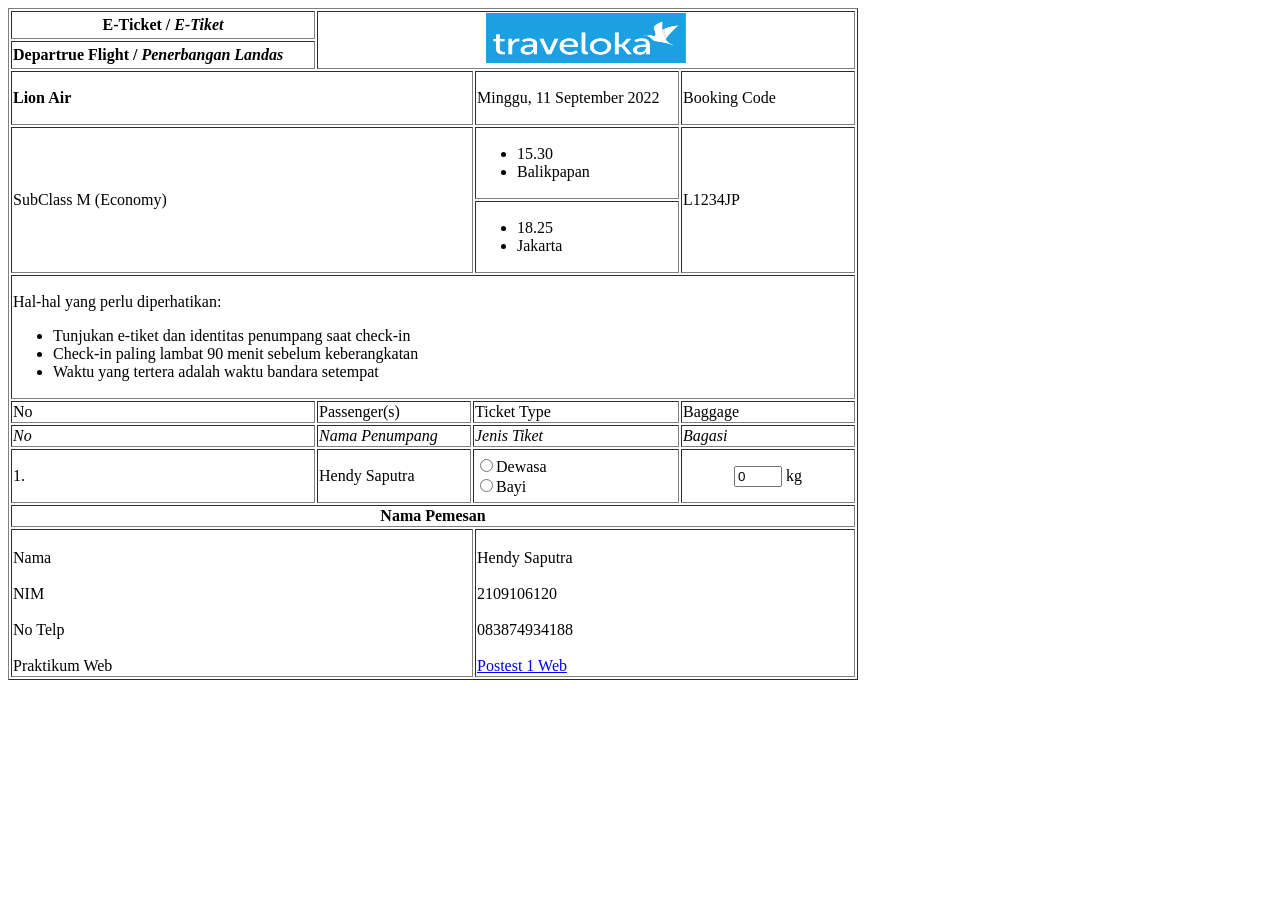
<file: posttest_1/index.html>
<!DOCTYPE html>
<html lang="en">
<head>
    <meta charset="UTF-8">
    <meta http-equiv="X-UA-Compatible" content="IE=edge">
    <meta name="viewport" content="width=device-width, initial-scale=1.0">
    <title>saputra21z.github.io</title>
</head>
<body>
   <table border="1"  width="850px" >
        <tr>
            <td ><center><b>E-Ticket / <i>E-Tiket</i></b></center></td>
            <td colspan="4" rowspan="2"><center><img src="logo-traveloka.png" alt="ini gambar logo" height="50px" width="200px" srcset=""></center></td>
        </tr>
        <tr>
            <td width="300px"><b>Departrue Flight / <i>Penerbangan Landas</i></b></td>
        </tr>
        <tr>
            <td colspan="3" width="350px" height="50px"><b>Lion Air</b></td>
            <td >Minggu, 11 September 2022</td>
            <td>Booking Code</td>
        </tr>
        <tr>
            <td rowspan="2" colspan="3" width="350px">SubClass M (Economy)</td>
            <td>
                <ul>
                    <li>15.30</li>
                    <li>Balikpapan</li>
                </ul>
            </td>
            <td rowspan="2">L1234JP</td>
        </tr>
        <tr>
            <td width="200px">
                <ul>
                    <li>18.25</li>
                    <li>Jakarta</li>
                </ul>
            </td>
        </tr>
        <tr>
            <td colspan="5">
               <p>Hal-hal yang perlu diperhatikan:</p> 
               <ul>
                    <li>Tunjukan e-tiket dan identitas penumpang saat check-in</li>
                    <li>Check-in paling lambat 90 menit sebelum keberangkatan</li>
                    <li>Waktu yang tertera adalah waktu bandara setempat</li>
                </ul>
            </td>
        </tr>
        <tr>
            <td>No</td>
            <td width="150px">Passenger(s)</td>
            <td colspan="2">Ticket Type</td>
            <td>Baggage</td>
        </tr>
        <tr>
            <td><i>No</i></td>
            <td width="100px"><i>Nama Penumpang</i></td>
            <td colspan="2"><i>Jenis Tiket</i></td>
            <td><i>Bagasi</i></td>
        </tr>
        <tr>
            <td height="50px">1.</td>
            <td  width="150px">Hendy Saputra</td>
            <td colspan="2">
            <input type="radio" name="gender" id="">Dewasa<br>
            <input type="radio" name="gender" id="">Bayi<br>
            </td>
            <td>
                <center><input type="number" name="badan" id="berat" value="0" min="0" max="10"> kg</center>
            </td>
            <!-- <td rowspan="2" colspan="2">Ticket Type</td>
            <td rowspan="2">Baggage</td> -->
        </tr>
        <tr>
            <td colspan="5"><center><b>Nama Pemesan</b></center></td>
        </tr>
        <tr>
            <td rowspan="4" colspan="3" width="350px">
                <br>
                Nama <br>
                <br>
                NIM <br>
                <br>
                No Telp <br>
                <br>
                Praktikum Web
                <br>
            </td>
            <td rowspan="2" colspan="3" width="350px">
                <br>
                Hendy Saputra <br>
                <br>
                2109106120 <br>
                <br>
                083874934188 <br>
                <br>
                <a href="https://github.com/saputra21z?tab=repositories">Postest 1 Web</a>
                <br>
            </td>
        </tr>
   </table>

   <!-- <form action="">
    Nama: <br>
    <input type="text" name="" id=""> <br>
    Umur: <br>
    <input type="number" min="0" name="" id=""> <br>
    Tanggal: <br>
    <input type="date" name="" id=""> <br>
    gender: <br>
    <input type="radio" name="gender" id="">pria<br>
    <input type="radio" name="gender" id="">wanita<br>
    Hobi: <br>
    <input type="checkbox" name="hobi" id="">pria<br>
    <input type="checkbox" name="hobi" id="">wanita<br>
   </form> -->

</body>
</html>
</file>
